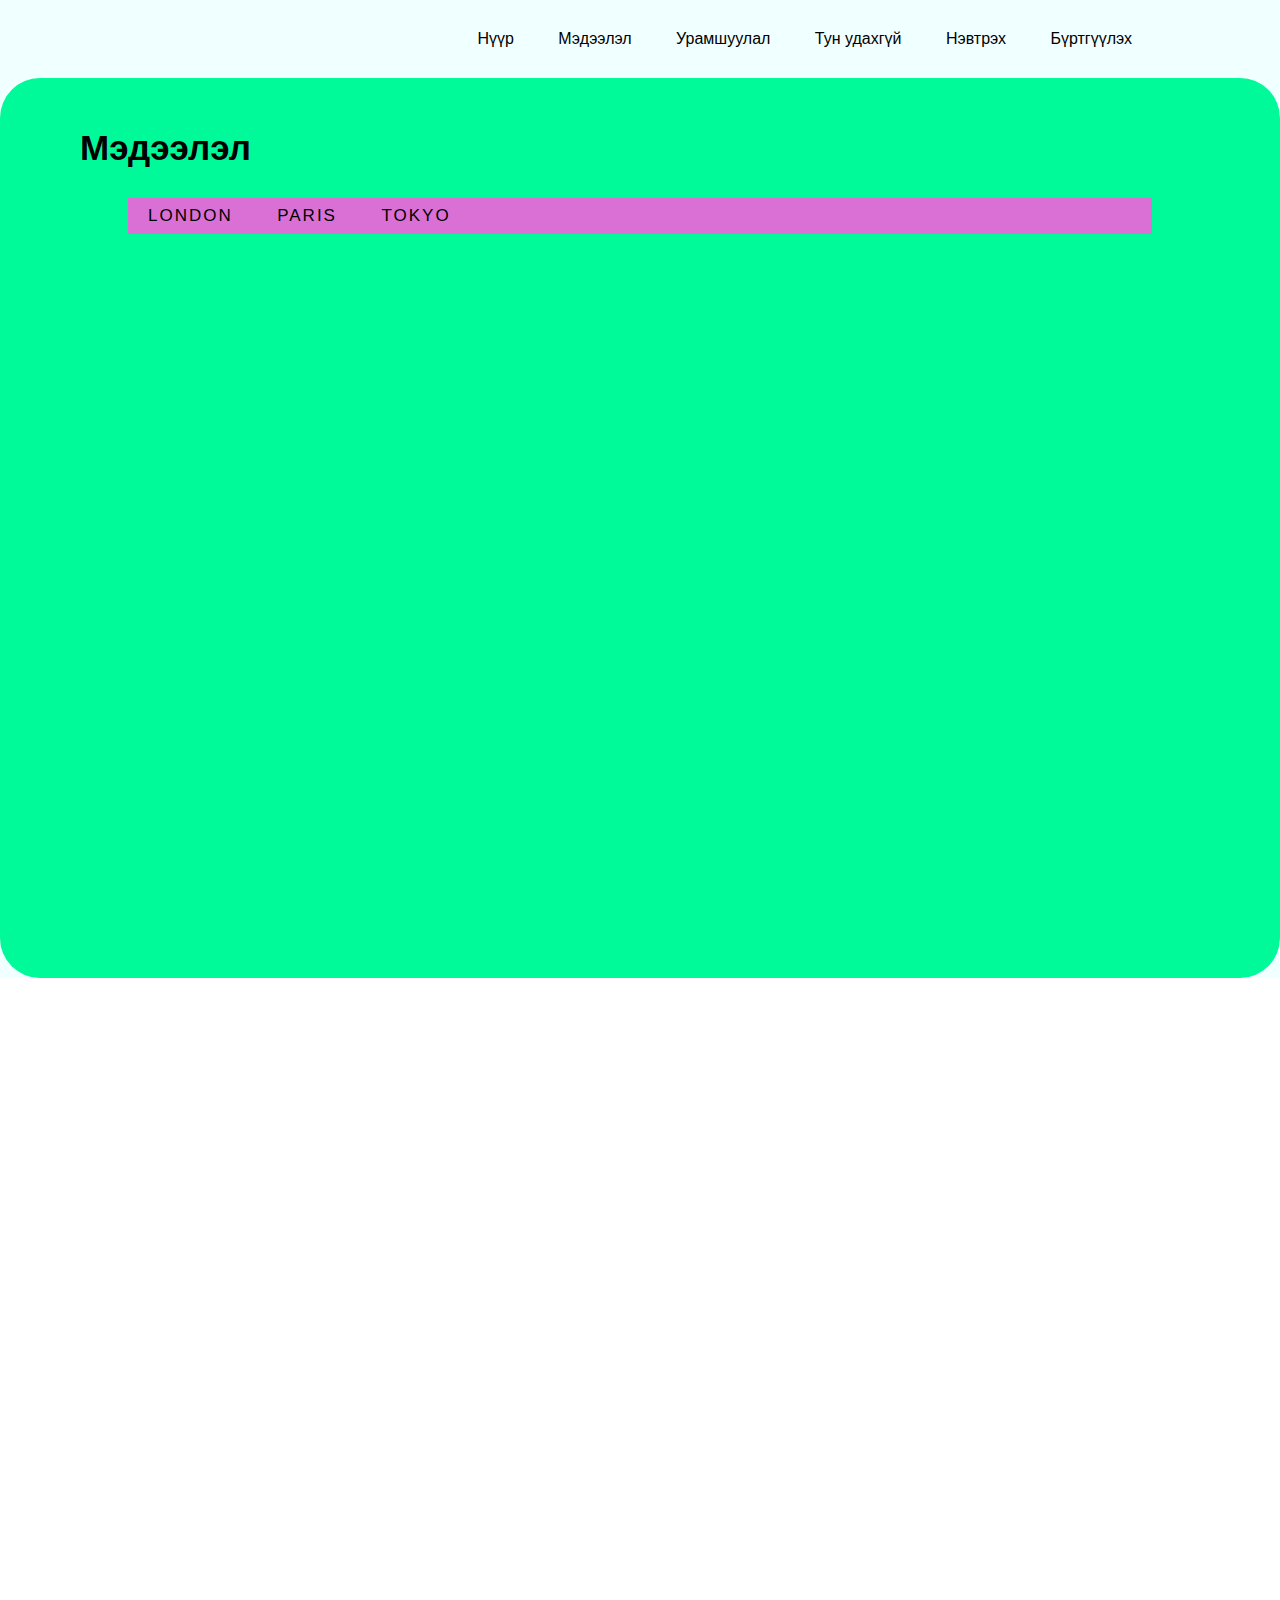
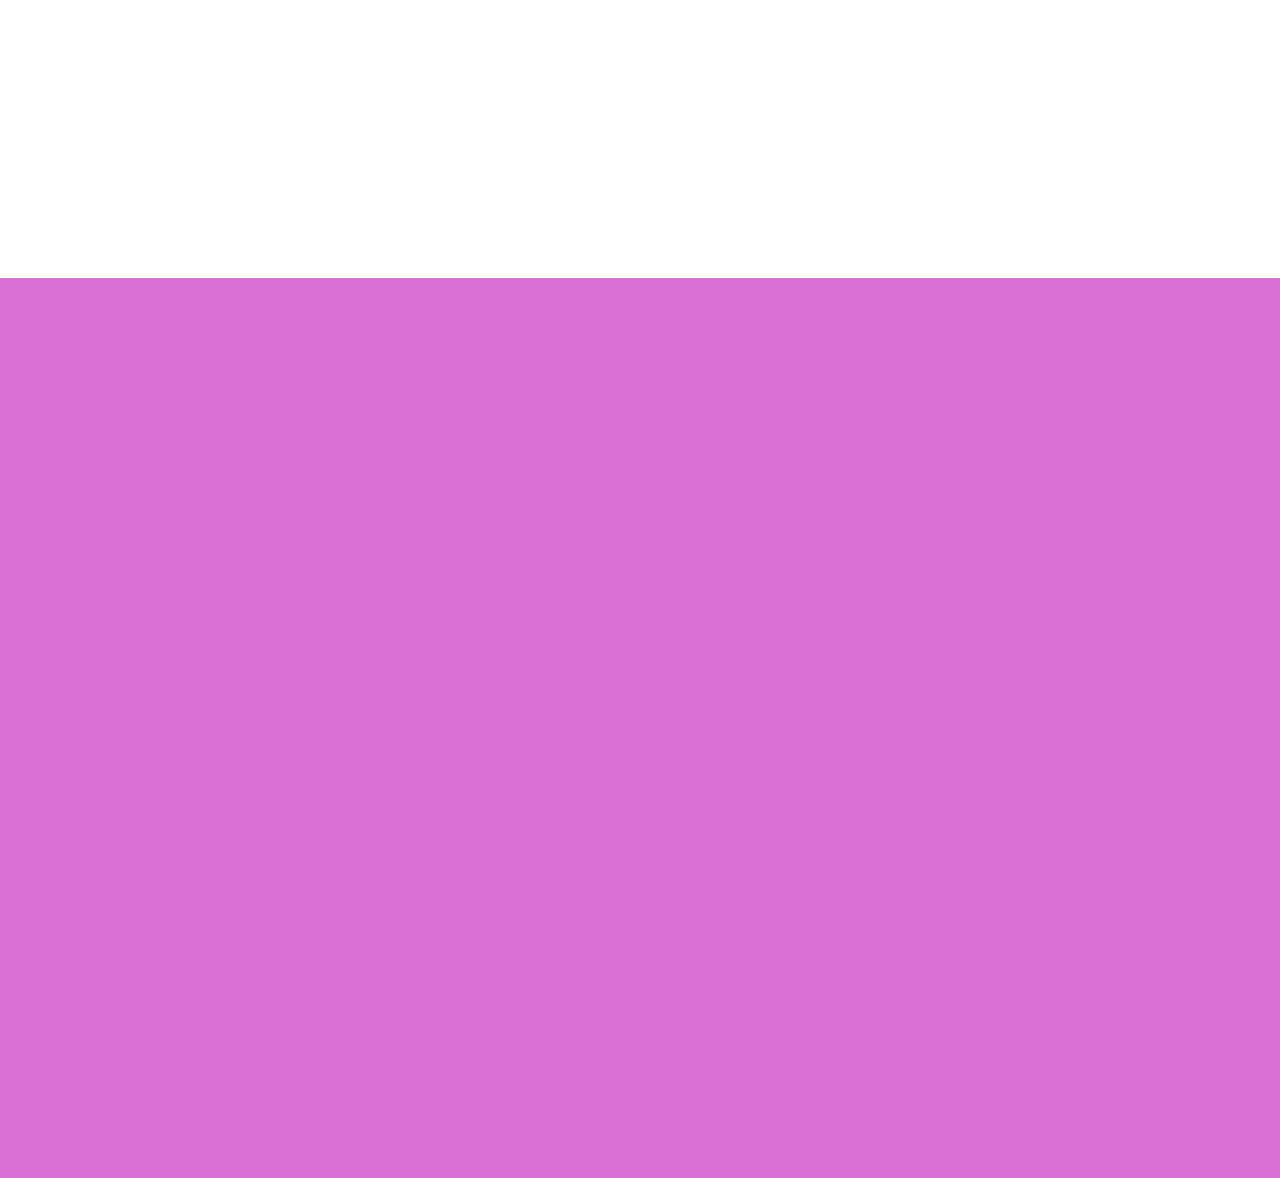
<file: info.html>
<html>

<head>
    <title>
        ASS
    </title>
    <meta name="viewport" content="width=device-width, initial-scale=1">
    <link href="infostyle.css" rel="stylesheet">
</head>

<body>
    <header>
        <nav>
            <ul class="nav_links">
                <li><a href="index.html">Нүүр</a></li>
                <li><a href="info.html">Мэдээлэл</a></li>
                <li><a href="#">Урамшуулал</a></li>
                <li><a href="#">Тун удахгүй</a></li>
                <li><a href="signin.html">Нэвтрэх</a></li>
                <li><a href="signup.html">Бүртгүүлэх</a></li>
            </ul>
        </nav>
    </header>
    <div class="info">
        <h1>Мэдээлэл</h1>
        <div class="tab">
            <button class="tablink" onclick="opentab(event, 'London')">London</button>
            <button class="tablink" onclick="opentab(event, 'Paris')">Paris</button>
            <button class="tablink" onclick="opentab(event, 'Tokyo')">Tokyo</button>
        </div>
        <div id="London" class="tabcontent">
            <h3>London</h3>
            <p>London is the capital city of England.</p>
        </div>

        <div id="Paris" class="tabcontent">
            <h3>Paris</h3>
            <p>Paris is the capital of France.</p>
        </div>

        <div id="Tokyo" class="tabcontent">
            <h3>Tokyo</h3>
            <p>Tokyo is the capital of Japan.</p>
        </div>
    </div>
    <script>
        function opentab(evt, name) {
            var i, tabcontent, tablinks;
            tabcontent = document.getElementsByClassName("tabcontent");
            for (i = 0; i < tabcontent.length; i++) {
                tabcontent[i].style.display = "none";
            }
            tablinks = document.getElementsByClassName("tablink");
            for (i = 0; i < tablinks.length; i++) {
                tablinks[i].className = tablinks[i].className.replace(" active", "");
            }
            document.getElementById(name).style.display = "block";
            evt.currentTarget.className += " active";
        }
    </script>
    <div class="discount">
    </div>
    <div class="soon">
    </div>
</body>

</html>
</file>
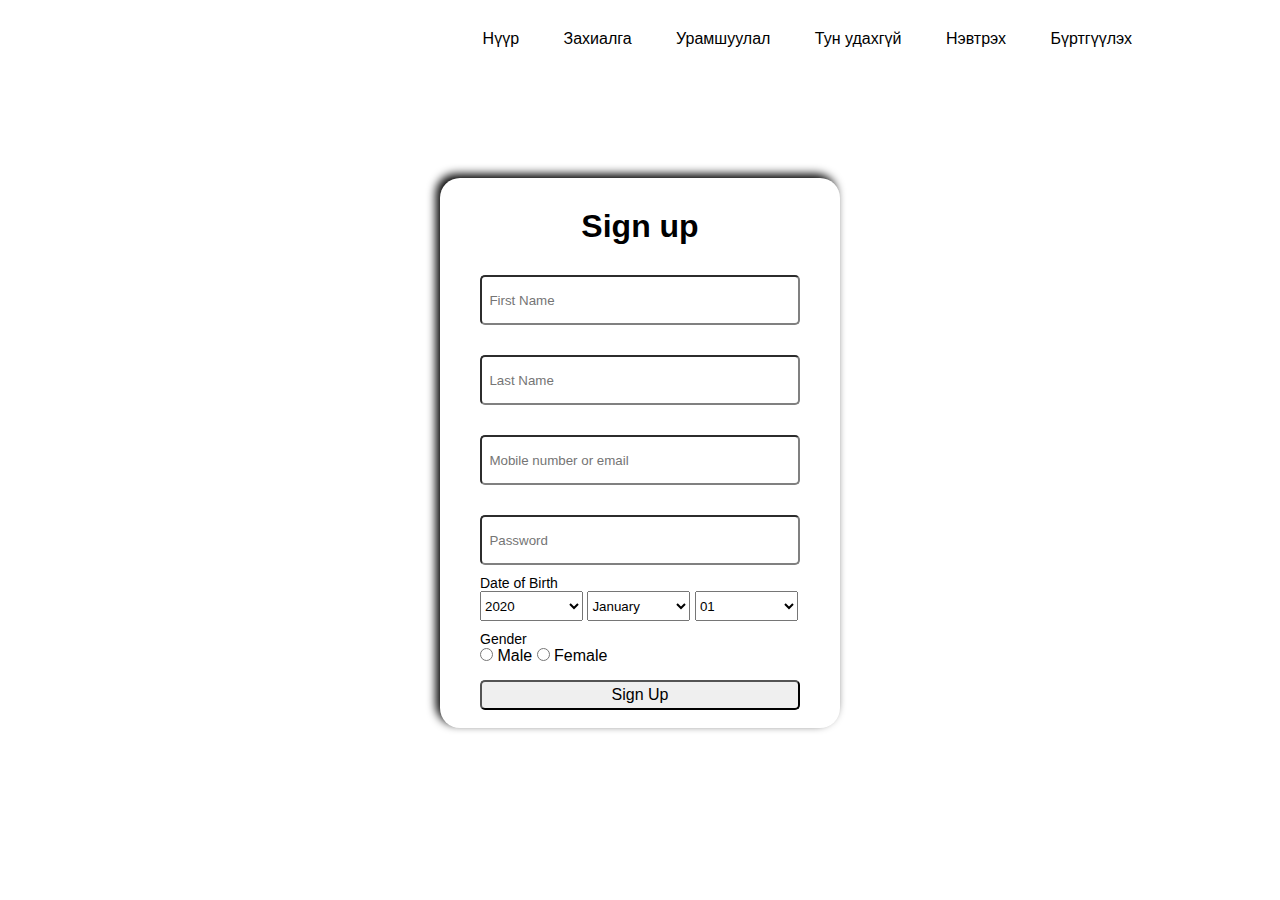
<file: signup.html>
<html>

<head>
    <title>
        ASS
    </title>
    <meta name="viewport" content="width=device-width, initial-scale=1">
    <link href="signupstyle.css" rel="stylesheet">
</head>

<body>
    <header>
        <nav>
            <ul class="nav_links">
                <li><a href="index.html">Нүүр</a></li>
                <li><a href="#">Захиалга</a></li>
                <li><a href="#">Урамшуулал</a></li>
                <li><a href="#">Тун удахгүй</a></li>
                <li><a href="signin.html">Нэвтрэх</a></li>
                <li><a href="signup.html">Бүртгүүлэх</a></li>
            </ul>
        </nav>
    </header>
    <div class="center">
        <div class="sign">
            <h1>Sign up</h1>
            <input type="text" name="First Name" placeholder="  First Name" class="signin">
            <input type="text" name="Last Name" placeholder="  Last Name" class="signin">
            <input type="email, number" name="Mobile number" placeholder="  Mobile number or email" class="signin">
            <input type="password" name="Password" placeholder="  Password" class="signin">
            <div class="birthday">
                <p>Date of Birth</p>
                <select>
                    <option value="text">2020</option>
                    <option value="text">2019</option>
                    <option value="text">2018</option>
                    <option value="text">2017</option>
                    <option value="text">2016</option>
                    <option value="text">2015</option>
                    <option value="text">2014</option>
                    <option value="text">2013</option>
                    <option value="text">2012</option>
                    <option value="text">2011</option>
                    <option value="text">2010</option>
                    <option value="text">2009</option>
                    <option value="text">2008</option>
                    <option value="text">2007</option>
                    <option value="text">2006</option>
                    <option value="text">2005</option>
                    <option value="text">2004</option>
                    <option value="text">2003</option>
                    <option value="text">2002</option>
                    <option value="text">2001</option>
                    <option value="text">2000</option>
                    <option value="text">1999</option>
                    <option value="text">1998</option>
                    <option value="text">1997</option>
                    <option value="text">1996</option>
                    <option value="text">1995</option>
                    <option value="text">1994</option>
                    <option value="text">1993</option>
                    <option value="text">1992</option>
                    <option value="text">1991</option>
                    <option value="text">1990</option>
                    <option value="text">1989</option>
                    <option value="text">1988</option>
                    <option value="text">1987</option>
                    <option value="text">1986</option>
                    <option value="text">1985</option>
                    <option value="text">1984</option>
                    <option value="text">1983</option>
                    <option value="text">1982</option>
                    <option value="text">1981</option>
                    <option value="text">1980</option>
                    <option value="text">1979</option>
                    <option value="text">1978</option>
                    <option value="text">1977</option>
                    <option value="text">1976</option>
                    <option value="text">1975</option>
                    <option value="text">1974</option>
                    <option value="text">1973</option>
                    <option value="text">1972</option>
                    <option value="text">1971</option>
                    <option value="text">1970</option>
                </select>
                <select>
                    <option value="text">January</option>
                    <option value="text">February</option>
                    <option value="text">March</option>
                    <option value="text">April</option>
                    <option value="text">May</option>
                    <option value="text">June</option>
                    <option value="text">July</option>
                    <option value="text">August</option>
                    <option value="text">September</option>
                    <option value="text">October</option>
                    <option value="text">November</option>
                    <option value="text">December</option>
                </select>
                <select>
                    <option value="text">01</option>
                    <option value="text">02</option>
                    <option value="text">03</option>
                    <option value="text">04</option>
                    <option value="text">05</option>
                    <option value="text">06</option>
                    <option value="text">07</option>
                    <option value="text">08</option>
                    <option value="text">09</option>
                    <option value="text">10</option>
                    <option value="text">11</option>
                    <option value="text">12</option>
                    <option value="text">13</option>
                    <option value="text">14</option>
                    <option value="text">15</option>
                    <option value="text">16</option>
                    <option value="text">17</option>
                    <option value="text">18</option>
                    <option value="text">19</option>
                    <option value="text">20</option>
                    <option value="text">21</option>
                    <option value="text">22</option>
                    <option value="text">23</option>
                    <option value="text">24</option>
                    <option value="text">25</option>
                    <option value="text">26</option>
                    <option value="text">27</option>
                    <option value="text">28</option>
                    <option value="text">29</option>
                    <option value="text">30</option>
                    <option value="text">31</option>
                </select>
            </div>
            <div class="gender">
                <p>Gender</p>
                <input type="radio" name="gender" value="male"> Male
                <input type="radio" name="gender" value="female"> Female
            </div>
            <button onclick="document.location='signin.html'">Sign Up</button>
        </div>
    </div>
</body>

</html>
</file>
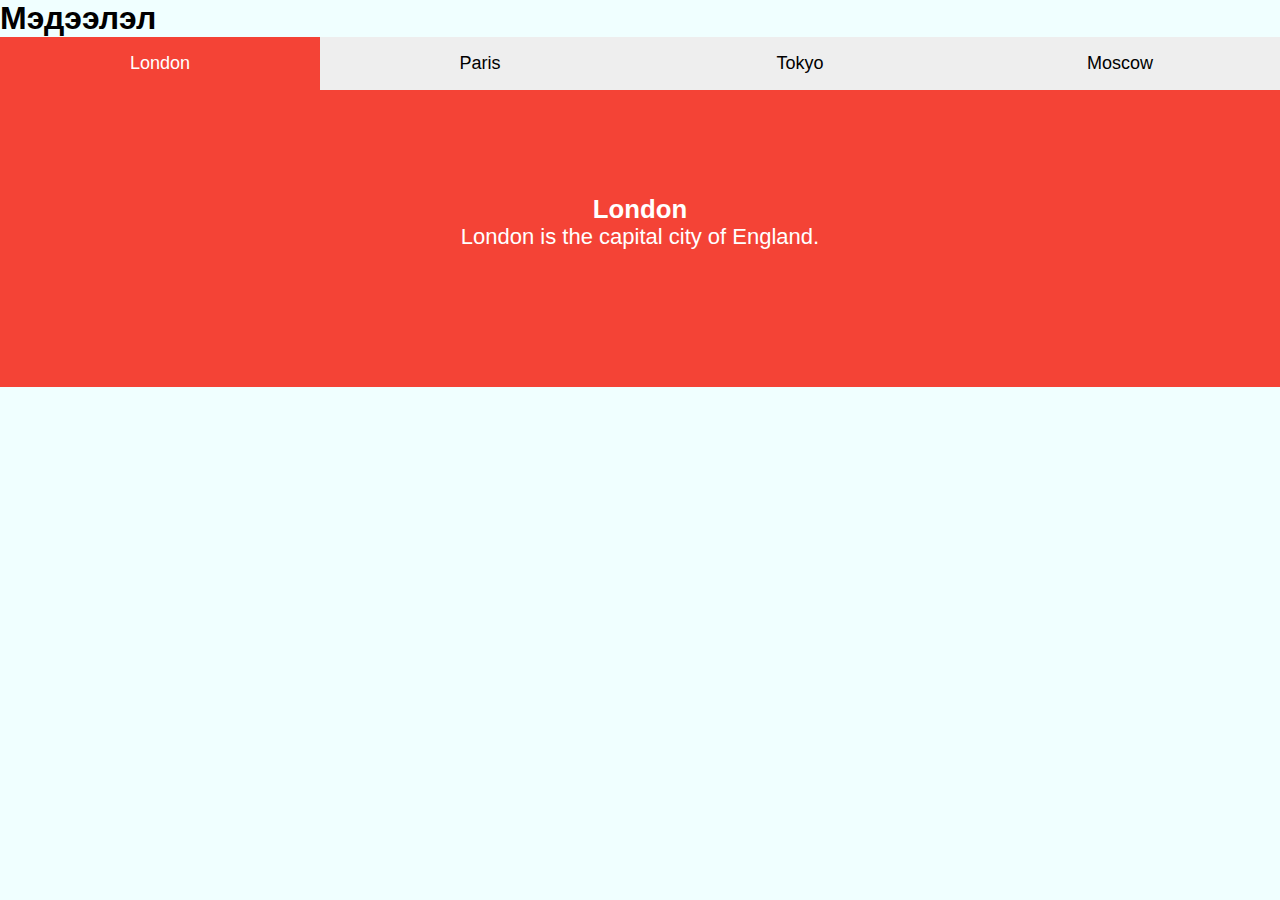
<file: test.html>
<html>

<head>
    <title>1</title>
    <meta name="viewport" content="width=device-width, initial-scale=1">
    <link href="test.css" rel="stylesheet">
</head>

<body>
    <div class="tabContainer">
        <h1>Мэдээлэл</h1>
        <div class="buttonContainer">
            <button onclick="showPanel(0, '#f44336')">London</button>
            <button onclick="showPanel(1, '#4caf50')">Paris</button>
            <button onclick="showPanel(2, '#2196f3')">Tokyo</button>
            <button onclick="showPanel(3, '#ff5722')">Moscow</button>
        </div>
        <div class="tabPanel">
            <h3>London</h3>
            <p>London is the capital city of England.</p>
        </div>

        <div class="tabPanel">
            <h3>Paris</h3>
            <p>Paris is the capital of France.</p>
        </div>

        <div class="tabPanel">
            <h3>Tokyo</h3>
            <p>Tokyo is the capital of Japan.</p>
        </div>
        <div class="tabPanel">
            <h3>Moscow</h3>
            <p>Moscow is the capital of Russia.</p>
        </div>
    </div>
    <script>
        var tabButtons = document.querySelectorAll(".tabContainer .buttonContainer button");
        var tabPanels = document.querySelectorAll(".tabContainer .tabPanel");
        function showPanel(panelIndex, colorCode) {
            tabButtons.forEach(function (node) {
                node.style.backgroundColor = "";
                node.style.color = "";
            });
            tabButtons[panelIndex].style.backgroundColor = colorCode;
            tabButtons[panelIndex].style.color = "white";
            tabPanels.forEach(function (node) {
                node.style.display = "none";
            });
            tabPanels[panelIndex].style.display = "block";
            tabPanels[panelIndex].style.backgroundColor = colorCode;
        }
        showPanel(0, 'f44336')</script>

</body>

</html>
</file>
<file: infostyle.css>
*
{
    margin: 0;
    padding: 0;
    box-sizing: border-box;
    font-family: 'Poppins', sans-serif;
}
body{
    width: auto;
    align-items: center;
    min-height: 100vh;
    background-color: azure;

}
/* NAVIGATION BAR */
header{
    width: 100%;
    display: flex;
    justify-content: flex-end;
    padding: 30px 10%;
}

li, a, button{
    font-family: "Montserrat", sans-serif;
    font-weight: 500;
    font-size: 16px;
    color: #000;
    text-decoration: none;
}

.nav_links{
    list-style: none;
}

.nav_links li{
    display: inline-block;
    padding: 0px 20px;
}

.nav_links li a{
    transition: 0.5s;
}

.nav_links li a:hover{
    color: #0088a9;
    font-size: 20px;
}

/* MAIN */
.info{
    background-color: mediumspringgreen;
    width: 100%;
    height: 100%;
    border-radius: 40px;
    justify-content: center;
}

.info h1{
    padding-left: 80px;
    padding-top: 50px;
    font-size: 35px;
    transition: 1s;
}

.tab{
    background-color: orchid;
    margin-top: 30px;
    margin-left: 10%;
    width: 80%;
}

.tab button{
    border: none;
    outline: none;
    letter-spacing: 2px;
    border-radius: 10px;
    font-size: 17px;
    text-transform: uppercase;
    background-color: orchid;
    padding: 8px 20px;
}

.tab button:hover {
    background-color: azure;
    transition: 1s;
}

.tabcontent {
    display: none;
    padding: 6px 12px;
    padding-left: 11%;
  }

.discount{
    background-color: white;
    width: 100%;
    height: 100%;
}

.soon{
    background-color: orchid;
    width: 100%;
    height: 100%;
}

.tabContainer{
    width: 100%;
    height: 350px;

}
.tabContainer .buttonContainer{
    height: 15%;
}
.tabContainer .buttonContainer button{
    width: 25%;
    height: 100%;
    float: left;
    border: none;
    outline: none;
    cursor: pointer;
    padding: 10px;
    font-family: sans-serif;
    font-size: 18px;
    background-color: #eee;
}

/* RESPONSIVE */
@media screen and (max-width: 1024px){
    header{
        justify-content: space-between;
    }
    .home{
        flex-direction: column;
        align-items: center;
    }
    .content{
        flex-direction: column;
        align-items: center;
    }
}
</file>
<file: signupstyle.css>
*
{
    margin: 0;
    padding: 0;
    box-sizing: border-box;
    font-family: 'Poppins', sans-serif;
}
body{
    width: auto;
    align-items: center;
    min-height: 100vh;
    background-color: #ffffff;
}

li, a, button{
    font-family: "Montserrat", sans-serif;
    font-weight: 500;
    font-size: 16px;
    color: black;
    text-decoration: none;
}
/* NAVIGATION BAR */
header{
    width: 100%;
    display: flex;
    justify-content: flex-end;
    padding: 30px 10%;
}
.nav_links{
    list-style: none;
}
.nav_links li{
    display: inline-block;
    padding: 0px 20px;
}
.nav_links li a{
    transition: all 0.3s ease 0s;
}
.nav_links li a:hover{
    color: #0088a9;
    font-size: 18px;
}
.center{
    display: flex;
    justify-content: center;
}
.center .sign{
    display: flex;
    flex-direction: column;
    margin-top: 100px;
    padding-top: 30px;
    height: 550px;
    width: 400px;
    background-color: white;
    border-radius: 20px;
    box-shadow: -4px -4px 10px rgba(0, 0, 0, 1),
                4px 4px 10px rgba(255, 255, 255, 1);
}
.center .sign .name{
    height:30px;
    width: 35%;
    justify-content: space-between;
    border-radius: 40px;
}
.center .sign .signin{
    height: 50px;
    width: 80%;
    border-radius: 5px;
    border-color: gray;
    margin-top: 30px;
    align-self: center;
}
.center .sign .birthday{
    margin-top: 10px;
    margin-left: 40px;
}
.center .sign .birthday p{
    font-size: 14px;
}
select{
    height: 30px;
    width: 103px;
}
.center .sign .gender{
    margin-top: 10px;
    margin-left: 40px;
}
.center .sign .gender p{
    font-size: 14px;
}
.center .sign h1{
    text-align-last: center;
}
.center .sign button{
    margin-top: 15px;
    height: 30px;
    width: 80%;
    border-radius: 5px;
    align-self: center;
}
.center .sign a{
    padding: 10px;
    margin-top: 20px;
    width: 100%;
    text-align: center;
    align-self: center;   
    border-bottom: 2px solid #ccc;  
}
/* RESPONSIVE */
@media screen and (max-width: 1024px){
    header{
        justify-content: space-between;
    }
    .center{
        flex-direction: column;
        align-items: center;
    }
}
</file>
<file: test.css>
*
{
    margin: 0;
    padding: 0;
    box-sizing: border-box;
    font-family: 'Poppins', sans-serif;
}
body{
    width: auto;
    align-items: center;
    min-height: 100vh;
    background-color: azure;
}
.tabContainer{
    width: 100%;
    height: 350px;

}
.tabContainer .buttonContainer{
    height: 15%;
}
.tabContainer .buttonContainer button{
    width: 25%;
    height: 100%;
    float: left;
    border: none;
    outline: none;
    cursor: pointer;
    padding: 10px;
    font-family: sans-serif;
    font-size: 18px;
    background-color: #eee;
}
.tabContainer .buttonContainer button:hover{
    background-color: #d7d4d7;
}
.tabContainer .tabPanel{
    height: 85%;
    background-color: gray;
    color: white;
    text-align: center;
    padding-top: 105px;
    box-sizing: border-box;
    font-family: sans-serif;
    font-size: 22px;
    display: none;
}

/* RESPONSIVE */
@media screen and (max-width: 1024px){
    header{
        justify-content: space-between;
    }
    .home{
        flex-direction: column;
        align-items: center;
    }
    .content{
        flex-direction: column;
        align-items: center;
    }
}
</file>
